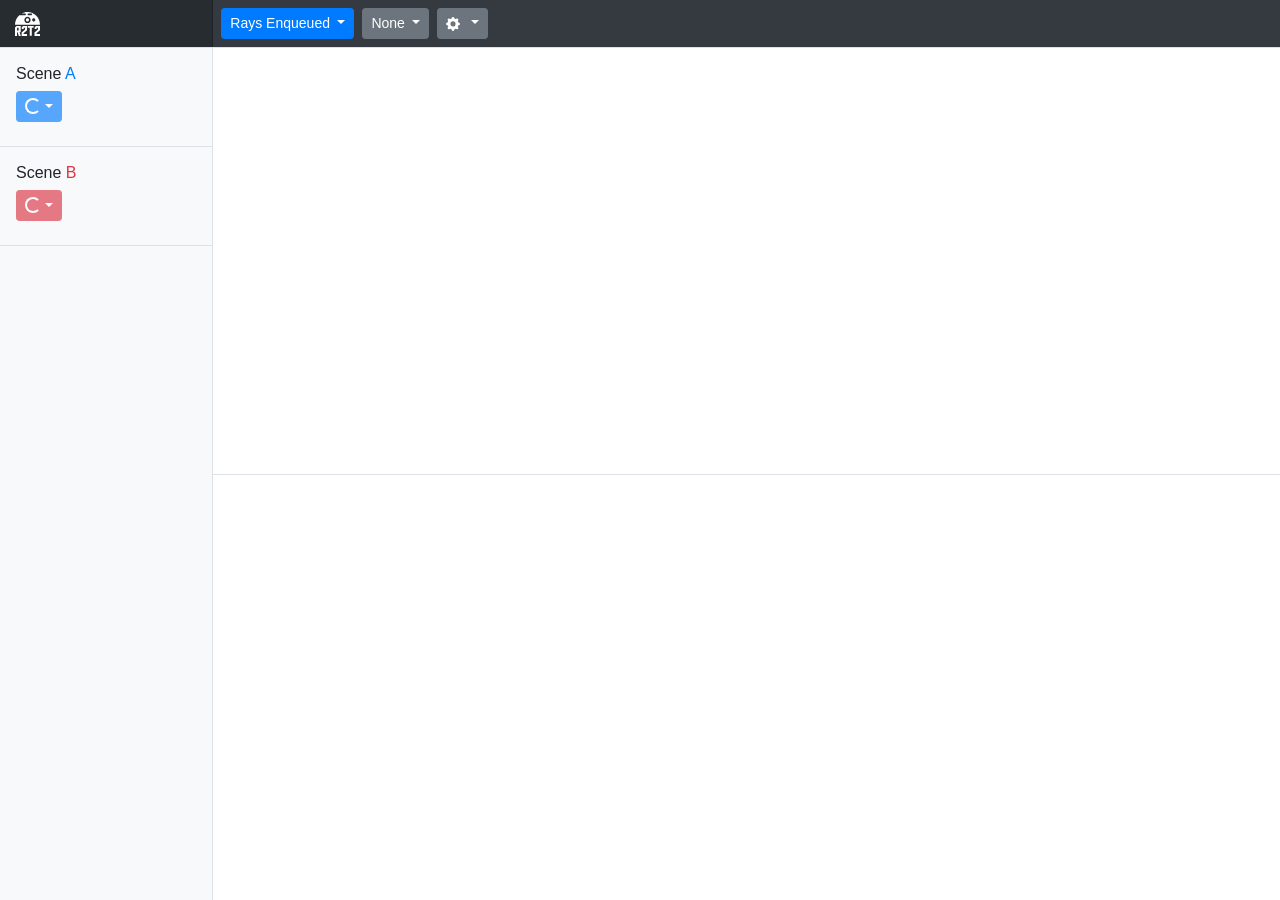
<file: dashboard/index.html>
<!doctype html>

<html lang="en">

<head>
  <meta charset="UTF-8">
  <meta name="viewport" content="width=device-width, initial-scale=1.0">

  <link rel="stylesheet" href="css/bootstrap/bootstrap.min.css">
  <link rel="stylesheet" href="css/style.css">

  <title>R2T2 Dashboard</title>
</head>

<body>

  <nav class="navbar navbar-expand-lg navbar-dark fixed-top bg-dark flex-md-nowrap p-0 border-bottom">

    <div class="navbar-brand col-md-2 mr-0 d-flex h-100 align-items-center">

      <img src="img/logo.svg" style="height:1.2em;" class="mr-2">
      <span class="font-weight-bolder sr-only">Dashboard</span>

    </div>

    <ul class="navbar-nav mr-auto">

      <li class="nav-item dropdown btn-group-sm mr-2 ml-2">

        <button id="primary-plot-title" type="button" class="btn btn-primary dropdown-toggle" data-toggle="dropdown"
          aria-haspopup="true" aria-expanded="false">
          Rays Enqueued
        </button>

        <div id="primary-plot-menu" class="dropdown-menu">
          <h6 class="dropdown-header">∑ RAYS</h6>
          <a class="dropdown-item" href="#" plot-id="paths_finished">Paths Finished</a>
          <a class="dropdown-item" href="#" plot-id="rays_enqueued">Rays Enqueued</a>
          <a class="dropdown-item" href="#" plot-id="rays_dequeued">Rays Dequeued</a>
          <div class="dropdown-divider"></div>
          <h6 class="dropdown-header">∑ BYTES</h6>
          <a class="dropdown-item" href="#" plot-id="bag_sizes">Average Bag Size</a>
          <a class="dropdown-item" href="#" plot-id="bytes_sent">Bytes Sent</a>
          <a class="dropdown-item" href="#" plot-id="bytes_received">Bytes Received</a>
          <a class="dropdown-item" href="#" plot-id="bytes_transferred">Bytes Transferred</a>
          <div class="dropdown-divider"></div>
          <h6 class="dropdown-header">CPU USAGE</h6>
          <a class="dropdown-item" href="#" plot-id="cpu_mean">Average CPU Usage</a>
          <a class="dropdown-item" href="#" plot-id="cpu_median">Median CPU Usage</a>
          <a class="dropdown-item" href="#" plot-id="cpu_p90">CPU Usage (90-percentile)</a>
          <a class="dropdown-item" href="#" plot-id="cpu_p95">CPU Usage (95-percentile)</a>
          <div class="dropdown-divider"></div>
          <h6 class="dropdown-header">PER TREELET</h6>
          <a class="dropdown-item" href="#" plot-id="treelet_rays_traced">Rays Dequeued</a>
          <div class="dropdown-divider"></div>
          <h6 class="dropdown-header">PER WORKER</h6>
          <a class="dropdown-item" href="#" plot-id="worker_rays_traced">Rays Dequeued</a>
        </div>

      </li>

      <li class="nav-item dropdown btn-group-sm mr-2">

        <button id="secondary-plot-title" type="button" class="btn btn-secondary dropdown-toggle" data-toggle="dropdown"
          aria-haspopup="true" aria-expanded="false">
          None
        </button>

        <div id="secondary-plot-menu" class="dropdown-menu">
          <a class="dropdown-item" plot-id="none" href="#">None</a>
          <div class="dropdown-divider"></div>
          <h6 class="dropdown-header">∑ RAYS</h6>
          <a class="dropdown-item" href="#" plot-id="paths_finished">Paths Finished</a>
          <a class="dropdown-item" href="#" plot-id="rays_enqueued">Rays Enqueued</a>
          <a class="dropdown-item" href="#" plot-id="rays_dequeued">Rays Dequeued</a>
          <div class="dropdown-divider"></div>
          <h6 class="dropdown-header">∑ BYTES</h6>
          <a class="dropdown-item" href="#" plot-id="bag_sizes">Average Bag Size</a>
          <a class="dropdown-item" href="#" plot-id="bytes_sent">Bytes Sent</a>
          <a class="dropdown-item" href="#" plot-id="bytes_received">Bytes Received</a>
          <a class="dropdown-item" href="#" plot-id="bytes_transferred">Bytes Transferred</a>
          <div class="dropdown-divider"></div>
          <h6 class="dropdown-header">CPU USAGE</h6>
          <a class="dropdown-item" href="#" plot-id="cpu_mean">Average CPU Usage</a>
          <a class="dropdown-item" href="#" plot-id="cpu_median">Median CPU Usage</a>
          <a class="dropdown-item" href="#" plot-id="cpu_p90">CPU Usage (90-percentile)</a>
          <a class="dropdown-item" href="#" plot-id="cpu_p95">CPU Usage (95-percentile)</a>
          <div class="dropdown-divider"></div>
          <a class="dropdown-item" href="#" plot-id="active_workers">Active Workers</a>
        </div>

      </li>

      <li class="nav-item dropdown btn-group-sm mr-2">

        <button class="btn btn-secondary dropdown-toggle" type="button" id="viewMenu" data-toggle="dropdown"
          aria-haspopup="true" aria-expanded="false">

          <svg class="bi bi-gear-fill" width="1.25em" height="1.25em" viewBox="0 0 20 18" fill="currentColor"
            xmlns="http://www.w3.org/2000/svg">
            <path fill-rule="evenodd"
              d="M9.405 1.05c-.413-1.4-2.397-1.4-2.81 0l-.1.34a1.464 1.464 0 01-2.105.872l-.31-.17c-1.283-.698-2.686.705-1.987 1.987l.169.311c.446.82.023 1.841-.872 2.105l-.34.1c-1.4.413-1.4 2.397 0 2.81l.34.1a1.464 1.464 0 01.872 2.105l-.17.31c-.698 1.283.705 2.686 1.987 1.987l.311-.169a1.464 1.464 0 012.105.872l.1.34c.413 1.4 2.397 1.4 2.81 0l.1-.34a1.464 1.464 0 012.105-.872l.31.17c1.283.698 2.686-.705 1.987-1.987l-.169-.311a1.464 1.464 0 01.872-2.105l.34-.1c1.4-.413 1.4-2.397 0-2.81l-.34-.1a1.464 1.464 0 01-.872-2.105l.17-.31c.698-1.283-.705-2.686-1.987-1.987l-.311.169a1.464 1.464 0 01-2.105-.872l-.1-.34zM8 10.93a2.929 2.929 0 100-5.86 2.929 2.929 0 000 5.858z"
              clip-rule="evenodd" />
          </svg>

        </button>

        <div class="dropdown-menu" style="width:200px;" aria-labelledby="viewMenu">
          <div class="px-3 py-1">

            <div class="form-check">
              <input type="checkbox" checked class="form-check-input view-state-option" id="splitViewCheck">
              <label class="form-check-label" for="splitViewCheck">
                Split View
              </label>
            </div>

            <div class="form-check">
              <input type="checkbox" class="form-check-input view-state-option" id="ignore-initialization-check">
              <label class="form-check-label" for="ignore-initialization-check">
                Ignore Initialization
              </label>
            </div>

          </div>

          <div class="dropdown-divider"></div>

          <div class="px-3 py-1">

            <div class="form-check">
              <input type="checkbox" checked class="form-check-input view-state-option" id="showJobStartCheck">
              <label class="form-check-label" for="showJobStartCheck">
                Job Start
              </label>
            </div>

            <div class="form-check">
              <input type="checkbox" checked class="form-check-input view-state-option" id="show95DoneCheck">
              <label class="form-check-label" for="show95DoneCheck">
                95% Done
              </label>
            </div>

            <div class="form-check">
              <input type="checkbox" checked class="form-check-input view-state-option" id="show99DoneCheck">
              <label class="form-check-label" for="show99DoneCheck">
                99% Done
              </label>
            </div>

            <div class="form-check">
              <input type="checkbox" checked class="form-check-input view-state-option" id="show100DoneCheck">
              <label class="form-check-label" for="show100DoneCheck">
                100% Done
              </label>
            </div>

            <div class="form-check">
              <input type="checkbox" class="form-check-input view-state-option" id="show-max-bandwidth">
              <label class="form-check-label" for="show-max-bandwidth">
                Max Bandwidth
              </label>
            </div>
          </div>
        </div>

      </li>

    </ul>

  </nav>

  <div class="container-fluid main-container">
    <div class="row h-100">
      <nav class="col-md-2 d-none d-md-block bg-light sidebar">
        <div class="sidebar-sticky">

          <div class="p-3 border-bottom">
            <h6>Scene <span class="text-primary">A</span></h6>

            <div class="dropdown pb-1" data-scene="a">
              <a id="scene-a" class="scene-select-button btn btn-sm btn-primary dropdown-toggle disabled" href="#"
                role="button" data-toggle="dropdown">
              </a>

              <div class="dropdown-menu" aria-labelledby="scene-a">
              </div>
            </div>

            <div id="dropdown-run-a" class="dropdown pb-1">
              <a id="run-a" class="btn btn-sm btn-outline-secondary dropdown-toggle disabled" href="#" role="button"
                data-toggle="dropdown">
              </a>

              <div class="dropdown-menu" aria-labelledby="run-a">
              </div>
            </div>

          </div>

          <div class="p-3 border-bottom">

            <h6>Scene <span class="text-danger">B</span></h6>

            <div class="dropdown pb-1" data-scene="b">
              <a id="scene-b" class="scene-select-button btn btn-sm btn-danger dropdown-toggle disabled" href="#"
                role="button" data-toggle="dropdown" aria-haspopup="true" aria-expanded="false">
                <span class="spinner-border spinner-border-sm" role="status" aria-hidden="true"></span>
              </a>

              <div class="dropdown-menu" aria-labelledby="scene-b">

              </div>
            </div>

            <div id="dropdown-run-b" class="dropdown pb-1">
              <a id="run-b" class="btn btn-sm btn-outline-secondary dropdown-toggle disabled" href="#" role="button"
                data-toggle="dropdown">
              </a>

              <div class="dropdown-menu" aria-labelledby="run-b">
              </div>
            </div>

          </div>

          <div id="jobs-info" class="d-none p-3">

            <h6>Job Information</h6>
            <table class="table table-bordered table-sm small border-bottom">
              <thead>
                <th scope="col"></th>
                <th scope="col" class="text-primary">A</th>
                <th scope="col" class="text-danger">B</th>
              </thead>
              <tbody>
              </tbody>
            </table>

          </div>

        </div>
      </nav>

      <main role="main" class="d-flex flex-column ml-sm-auto col-lg-10 px-0">

        <div id="plot-top" class="plot h-50 d-flex justify-content-center align-items-center">
        </div>

        <div id="plot-bottom" class="plot h-50 d-flex justify-content-center d-none align-items-center border-top">
        </div>

      </main>
    </div>
  </div>

  <script src="js/jquery-3.5.0.min.js"></script>
  <script src="js/popper.min.js"></script>
  <script src="js/bootstrap/bootstrap.min.js"></script>

  <script src="js/d3/d3.min.js"></script>
  <script src="js/d3/helpers.js"></script>

  <script src="js/main.js"></script>
</body>

</html>
</file>
<file: dashboard/css/style.css>
body {
  font-size: .875rem;
}

.feather {
  width: 16px;
  height: 16px;
  vertical-align: text-bottom;
}

/*
 * Sidebar
 */

.sidebar {
  position: fixed;
  top: 0;
  bottom: 0;
  left: 0;
  z-index: 100; /* Behind the navbar */
  padding: 48px 0 0; /* Height of navbar */
  box-shadow: inset -1px 0 0 rgba(0, 0, 0, .1);
}

.sidebar-sticky {
  position: relative;
  top: 0;
  height: calc(100vh);
  width: 100%;
}

@supports ((position: -webkit-sticky) or (position: sticky)) {
  .sidebar-sticky {
    position: -webkit-sticky;
    position: sticky;
  }
}

.sidebar .nav-link {
  font-weight: 500;
  color: #333;
}

.sidebar .nav-link .feather {
  margin-right: 4px;
  color: #999;
}

.sidebar .nav-link.active {
  color: #007bff;
}

.sidebar .nav-link:hover .feather,
.sidebar .nav-link.active .feather {
  color: inherit;
}

.sidebar-heading {
  font-size: .75rem;
  text-transform: uppercase;
}

/*
 * Content
 */

[role="main"] {
  padding-top: 133px; /* Space for fixed navbar */
}

@media (min-width: 768px) {
  [role="main"] {
    padding-top: 48px; /* Space for fixed navbar */
  }
}

/*
 * Navbar
 */

.navbar {
   height: 48px;
}

.navbar-brand {
  background-color: rgba(0, 0, 0, .25);
  box-shadow: inset -1px 0 0 rgba(0, 0, 0, .25);
}

.navbar .form-control {
  padding: .75rem 1rem;
  border-width: 0;
  border-radius: 0;
}

.form-control-dark {
  color: #fff;
  background-color: rgba(255, 255, 255, .1);
  border-color: rgba(255, 255, 255, .1);
}

.form-control-dark:focus {
  border-color: transparent;
  box-shadow: 0 0 0 3px rgba(255, 255, 255, .25);
}

/*
 * Content
 */

.main-container {
  height: calc(100vh);
}

.h-0 {
  height:0;
}

.dropdown-toggle:focus {
  box-shadow:none !important;
}
</file>
